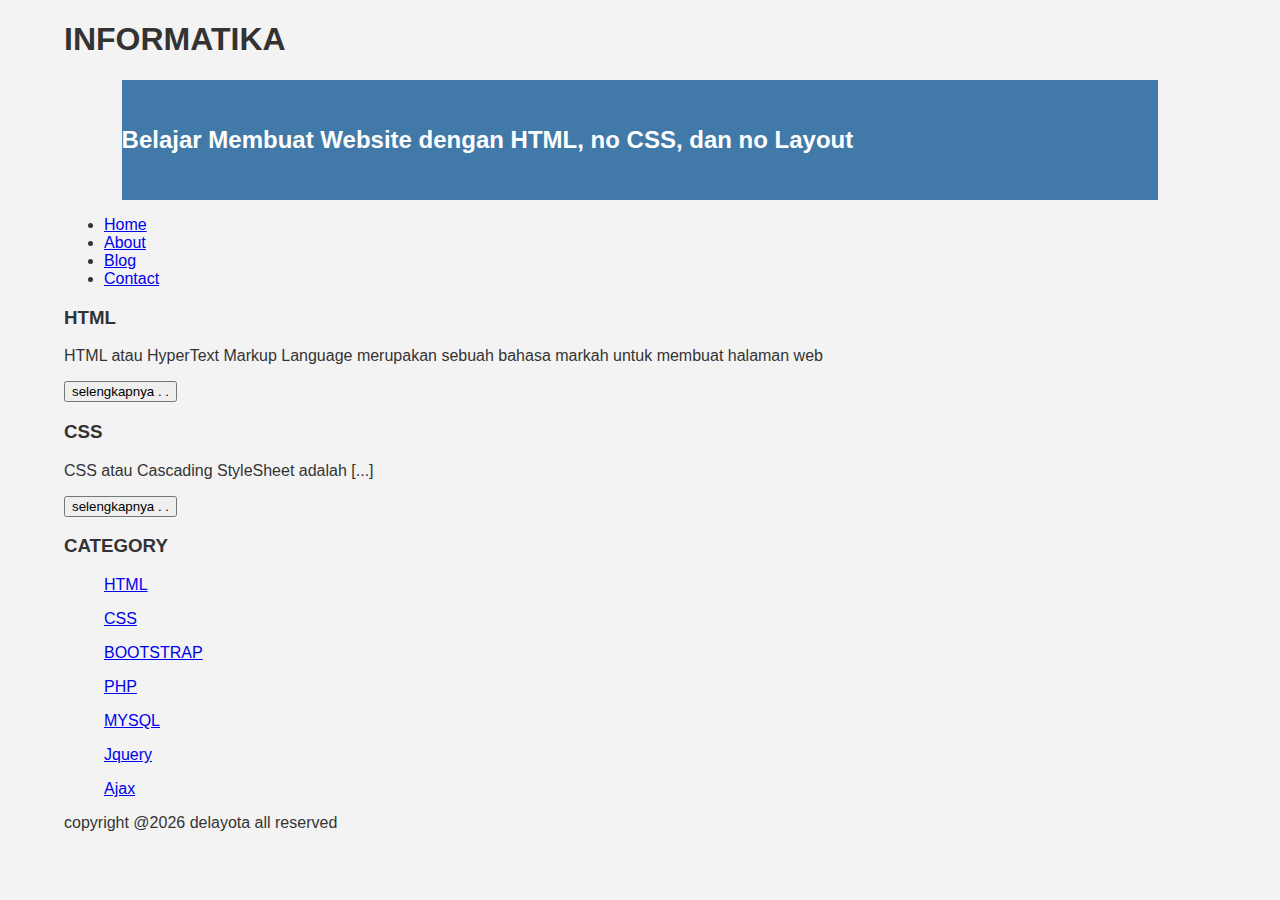
<file: index.html>
<!DOCTYPE html>
<html lang="en">
  <head>
    <title>Delayota</title>
    <link rel="stylesheet" href="style.css">
  </head>
  <body bgcolor=E8E8E8>
	  <h1>INFORMATIKA</h1>
	<div class="header">
    	<h2>Belajar Membuat Website dengan HTML, no CSS, dan no Layout</h2>
	</div>
    	<ul>
 			<li><a href="index.html">Home</a></li>
			<li><a href="about.html">About</a></li>
			<li><a href="#">Blog</a></li>
			<li><a href="#">Contact</a></li>
    	</ul>
		<h3>HTML</h3>
			<p>HTML atau HyperText Markup Language merupakan sebuah bahasa markah untuk membuat halaman web </p>
			<button >selengkapnya . .</button>
		<h3>CSS</h3>
			<p>CSS atau Cascading StyleSheet adalah [...]</p>
		<button >selengkapnya . .</button>
    	</ul>

    <h3>CATEGORY</h3>
    	<ul>
			<p><a href="#" >HTML</a></p>
			<p><a href="#" >CSS</a></p>
			<p><a href="#" >BOOTSTRAP</a></p>
			<p><a href="#" >PHP</a></p>
			<p><a href="#" >MYSQL</a></p>
			<p><a href="#" >Jquery</a></p>
			<p><a href="#" >Ajax</a></p>
   	</ul>
		<p>copyright @2026 delayota all reserved</p>

  </body>
</html>
</file>
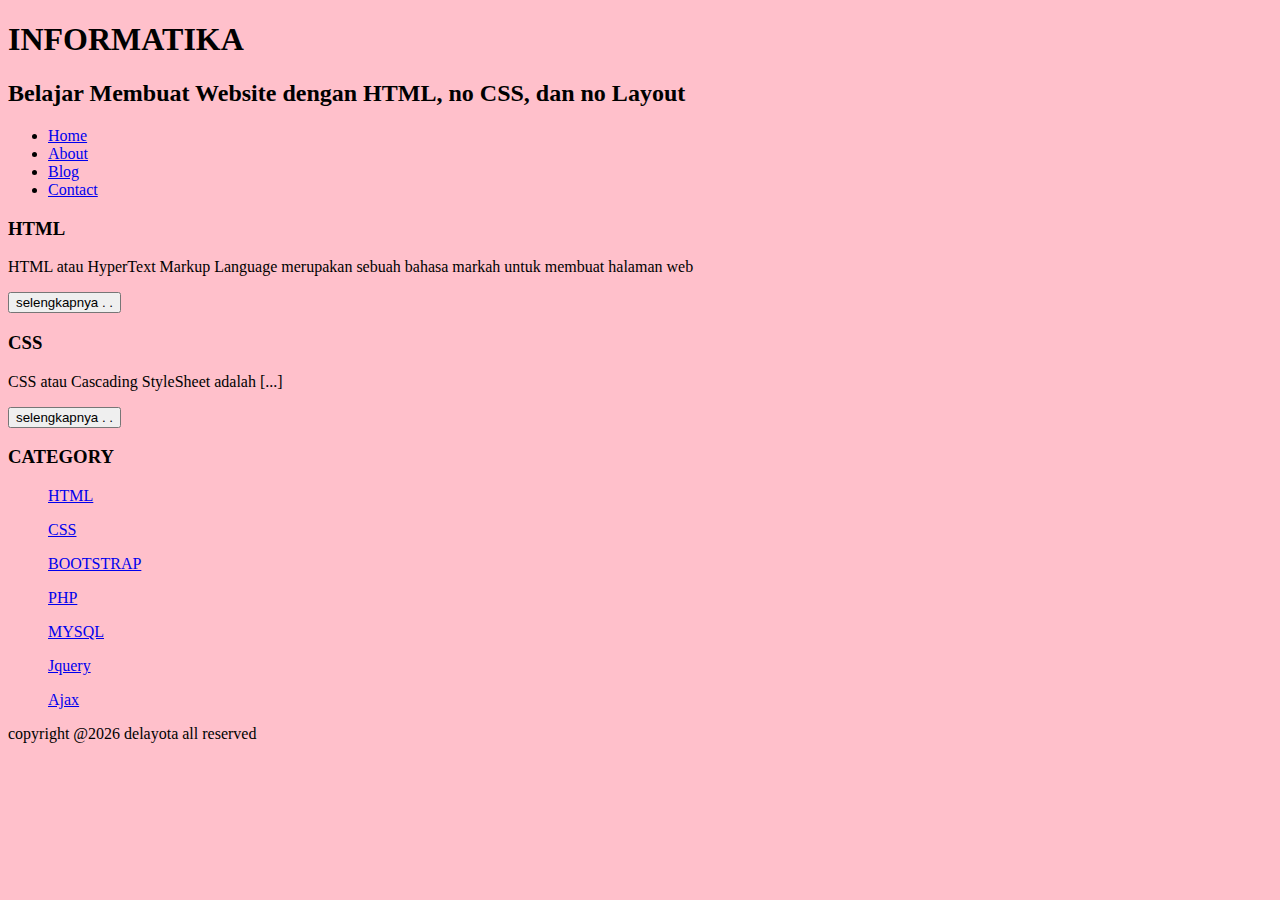
<file: INF - Shifa Syahrul/index.html>
<!DOCTYPE html>
<html lang="en">
  <head>
    <title>Delayota</title>
    <link rel="stylesheet" href="style.css">
  </head>
  <body bgcolor=E8E8E8>

    <h1>INFORMATIKA</h1>
    <h2>Belajar Membuat Website dengan HTML, no CSS, dan no Layout</h2>
    <ul>
 	<li><a href="index.html">Home</a></li>
	<li><a href="about.html">About</a></li>
	<li><a href="#">Blog</a></li>
	<li><a href="#">Contact</a></li>
    </ul>
	<h3>HTML</h3>
	<p>HTML atau HyperText Markup Language merupakan sebuah bahasa markah untuk membuat halaman web </p>
	<button >selengkapnya . .</button>
	<h3>CSS</h3>
	<p>CSS atau Cascading StyleSheet adalah [...]</p>
	<button >selengkapnya . .</button>
    </ul>

    <h3>CATEGORY</h3>
    <ul>
	<p><a href="#" >HTML</a></p>
	<p><a href="#" >CSS</a></p>
	<p><a href="#" >BOOTSTRAP</a></p>
	<p><a href="#" >PHP</a></p>
	<p><a href="#" >MYSQL</a></p>
	<p><a href="#" >Jquery</a></p>
	<p><a href="#" >Ajax</a></p>
   </ul>
	<p>copyright @2026 delayota all reserved</p>

  </body>
</html>
</file>
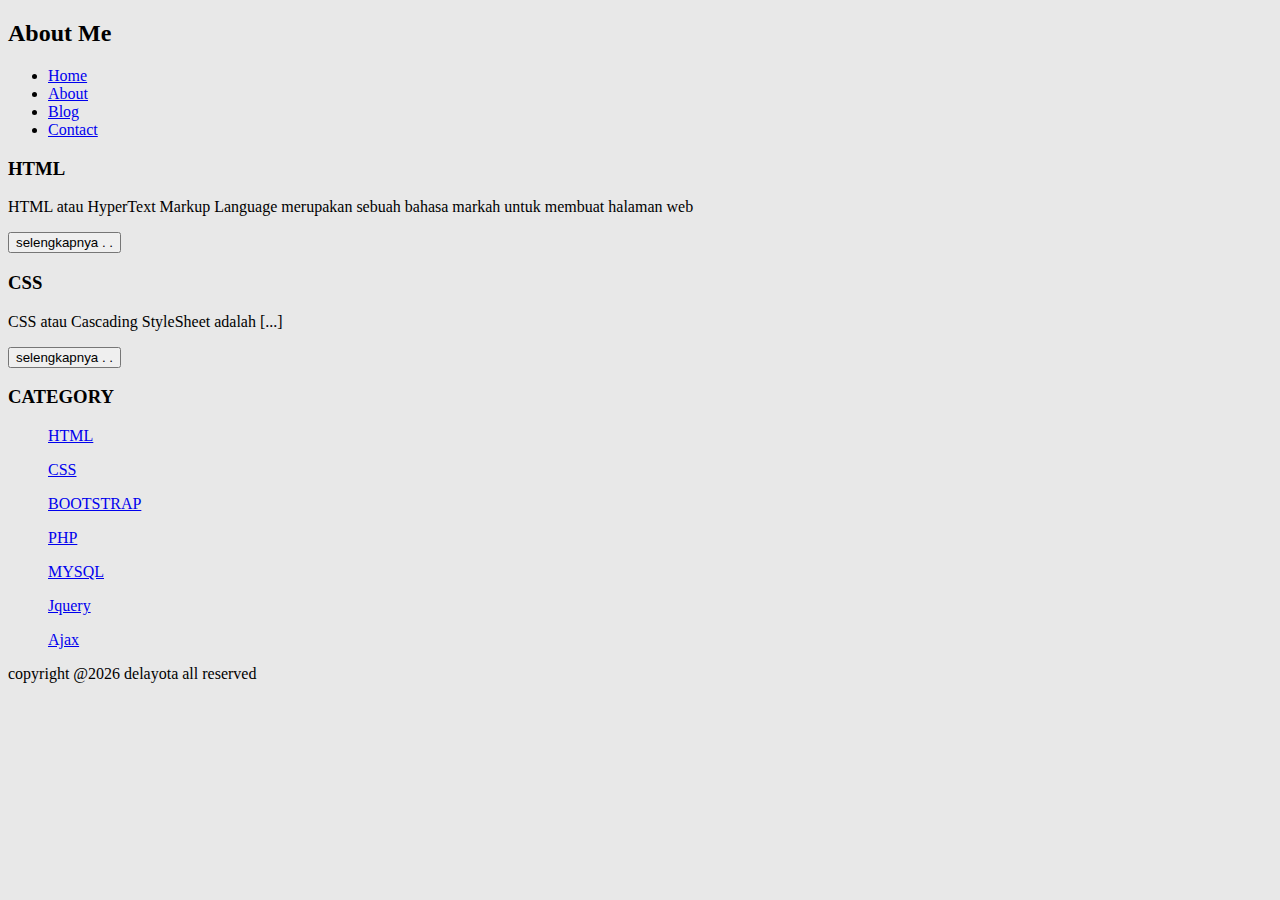
<file: about.html>
<!DOCTYPE html>
<html lang="en">
  <head>
    <title>Delayota</title>
  </head>
  <body bgcolor=E8E8E8>

    <h2>About Me</h2>
	    <ul>
 			<li><a href="index.html">Home</a></li>
			<li><a href="about.html">About</a></li>
			<li><a href="#">Blog</a></li>
			<li><a href="#">Contact</a></li>
    	</ul>
		<h3>HTML</h3>
		<p>HTML atau HyperText Markup Language merupakan sebuah bahasa markah untuk membuat halaman web </p>
		<button >selengkapnya . .</button>
		<h3>CSS</h3>
		<p>CSS atau Cascading StyleSheet adalah [...]</p>
		<button >selengkapnya . .</button>
    	</ul>

    <h3>CATEGORY</h3>
	    <ul>
		<p><a href="#" >HTML</a></p>
		<p><a href="#" >CSS</a></p>
		<p><a href="#" >BOOTSTRAP</a></p>
		<p><a href="#" >PHP</a></p>
		<p><a href="#" >MYSQL</a></p>
		<p><a href="#" >Jquery</a></p>
		<p><a href="#" >Ajax</a></p>
	   </ul>
	<p>copyright @2026 delayota all reserved</p>

  </body>
</html>
</file>
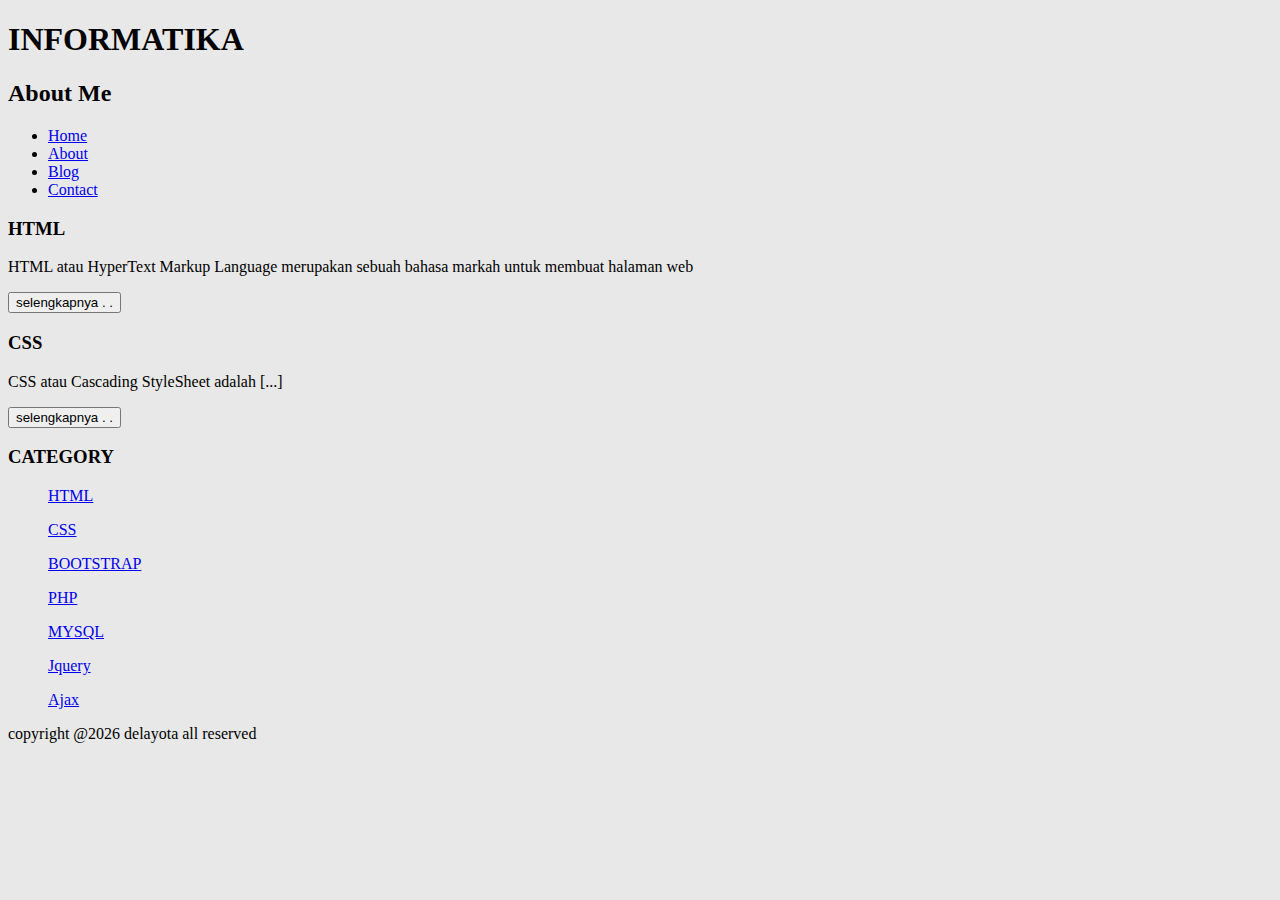
<file: INF - Shifa Syahrul/about.html>
<!DOCTYPE html>
<html lang="en">
  <head>
    <title>Delayota</title>
  </head>
  <body bgcolor=E8E8E8>

    <h1>INFORMATIKA</h1>
    <h2>About Me</h2>
    <ul>
 	<li><a href="index.html">Home</a></li>
	<li><a href="about.html">About</a></li>
	<li><a href="#">Blog</a></li>
	<li><a href="#">Contact</a></li>
    </ul>
	<h3>HTML</h3>
	<p>HTML atau HyperText Markup Language merupakan sebuah bahasa markah untuk membuat halaman web </p>
	<button >selengkapnya . .</button>
	<h3>CSS</h3>
	<p>CSS atau Cascading StyleSheet adalah [...]</p>
	<button >selengkapnya . .</button>
    </ul>

    <h3>CATEGORY</h3>
    <ul>
	<p><a href="#" >HTML</a></p>
	<p><a href="#" >CSS</a></p>
	<p><a href="#" >BOOTSTRAP</a></p>
	<p><a href="#" >PHP</a></p>
	<p><a href="#" >MYSQL</a></p>
	<p><a href="#" >Jquery</a></p>
	<p><a href="#" >Ajax</a></p>
   </ul>
	<p>copyright @2026 delayota all reserved</p>

  </body>
</html>
</file>
<file: style.css>
body{
 background-color:#f3f3f3;
 color:#333;
 width:90%;
 font-family:sans-serif;
 margin:0 auto;
}

.header{
  width:90%;
  margin:auto;
  height:120px;
  line-height:120px;
  background:#417AA8;
  color:#fff;
}

.jarak{
     padding:0 2pc;
}

.menu{
   background-color:#417aa8;
   height:50px;
   line-height:50px;
   position:relative;
   width:90%;
   margin:0 auto;
   padding:0 auto;
}

.menu ul {
    list-style:none;
}

.menu ul li a {
    float:left;
    width:70px;
    display:block;
    text-align:center;
    color:#FFF;
    text-decoration:none;
}

.menu ul li a:hover {
    background-color:#4b88bb;
    display:block;
}
</file>
<file: INF - Shifa Syahrul/style.css>
body
{
 background-color:pink;
}
</file>
